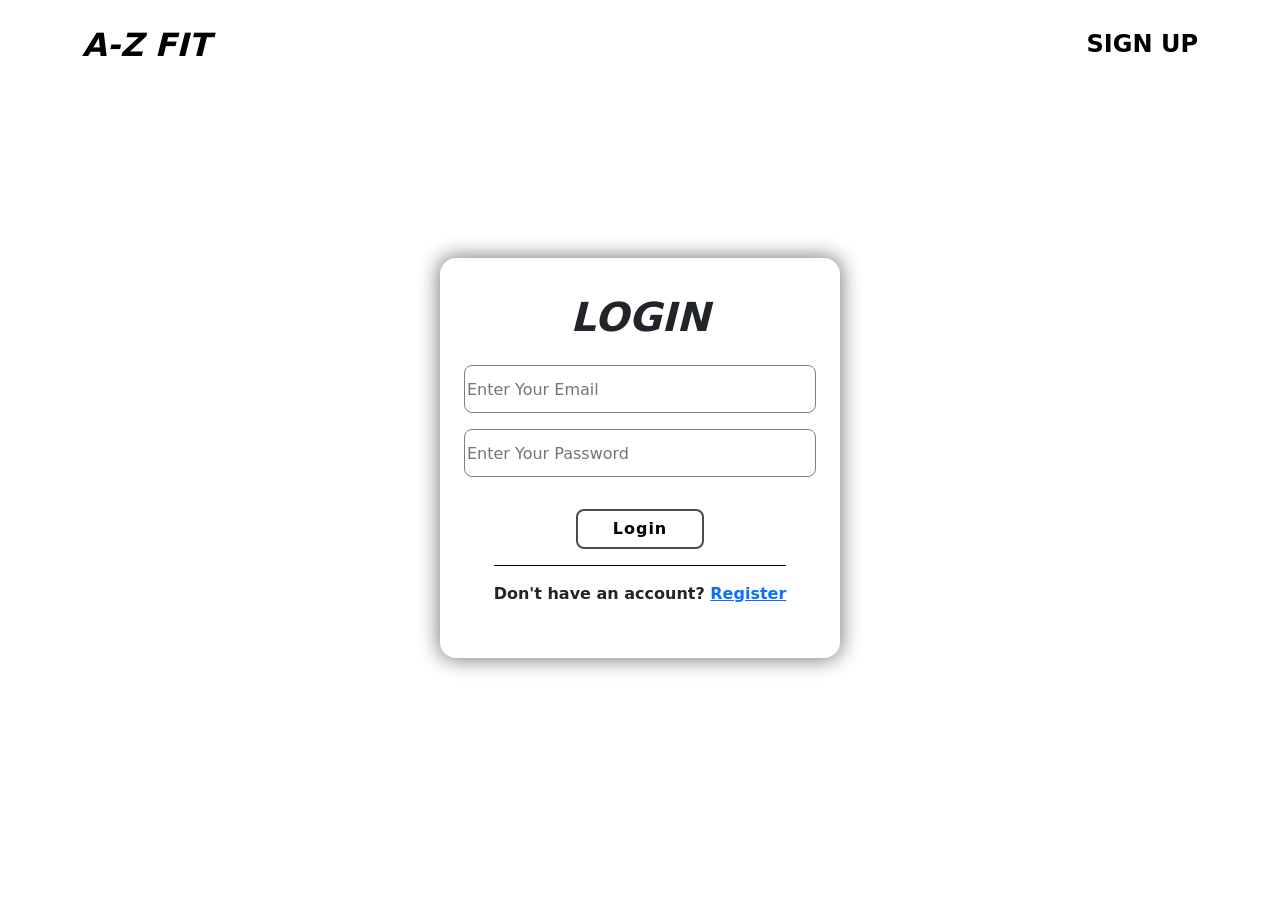
<file: login.html>
<!DOCTYPE html>
<html lang="en">

<head>
  <link rel="shortcut icon" href="./assets/login icon.png" type="image/x-icon">
  <link rel="stylesheet" href="login.css">
  <meta charset="UTF-8">
  <meta name="viewport" content="width=device-width, initial-scale=1.0">
  <title>LOGIN</title>
  <!-- BS CS LINK -->
  <link rel="stylesheet" href="https://cdn.jsdelivr.net/npm/bootstrap@5.3.3/dist/css/bootstrap.min.css">
  <!-- BS JS LINK -->
  <script src="https://cdn.jsdelivr.net/npm/bootstrap@5.3.3/dist/js/bootstrap.bundle.min.js
      "></script>

</head>

<body>
  
  <nav id="navigation">
    <div class="container nav-log">
        <a class="navbar-brand color-dark " href="index.html">
          <h2 style="text-decoration: none; color: black; font-weight: bold; font-style: italic;">
            A-Z FIT
          </h2>
        </a>

        <h4>
          <a href="sign up.html">SIGN UP</a>
        </h4>

</nav>




  <div id="login-outer" class="container">
    <div class="loginpage">
      <form class="loginform">
         <h2 style="text-align: center; font-size: 2.5rem; font-weight: bold; font-style: oblique;">
          LOGIN
         </h2>
        <div>
          <input type="email" id="form2Example1" placeholder="Enter Your Email"/>
          <p id="emailerror" class="error"></p>
        </div>
        <div>
          <input type="text" id="form2Example2" placeholder="Enter Your Password" />
          <p id="passerror" class="error"></p>
        </div>
        <p id="msg" class="error"></p>
        <button  type="button" id="login-btn">Login</button>
        <p style="font-weight: bold; border-top: 1px solid black; padding-top: 1em;">Don't have an account? <a href="sign up.html">Register</a></p>
      </form>
    </div>
  </div>

  <script src="login.js"></script>
</body>

</html>
</file>
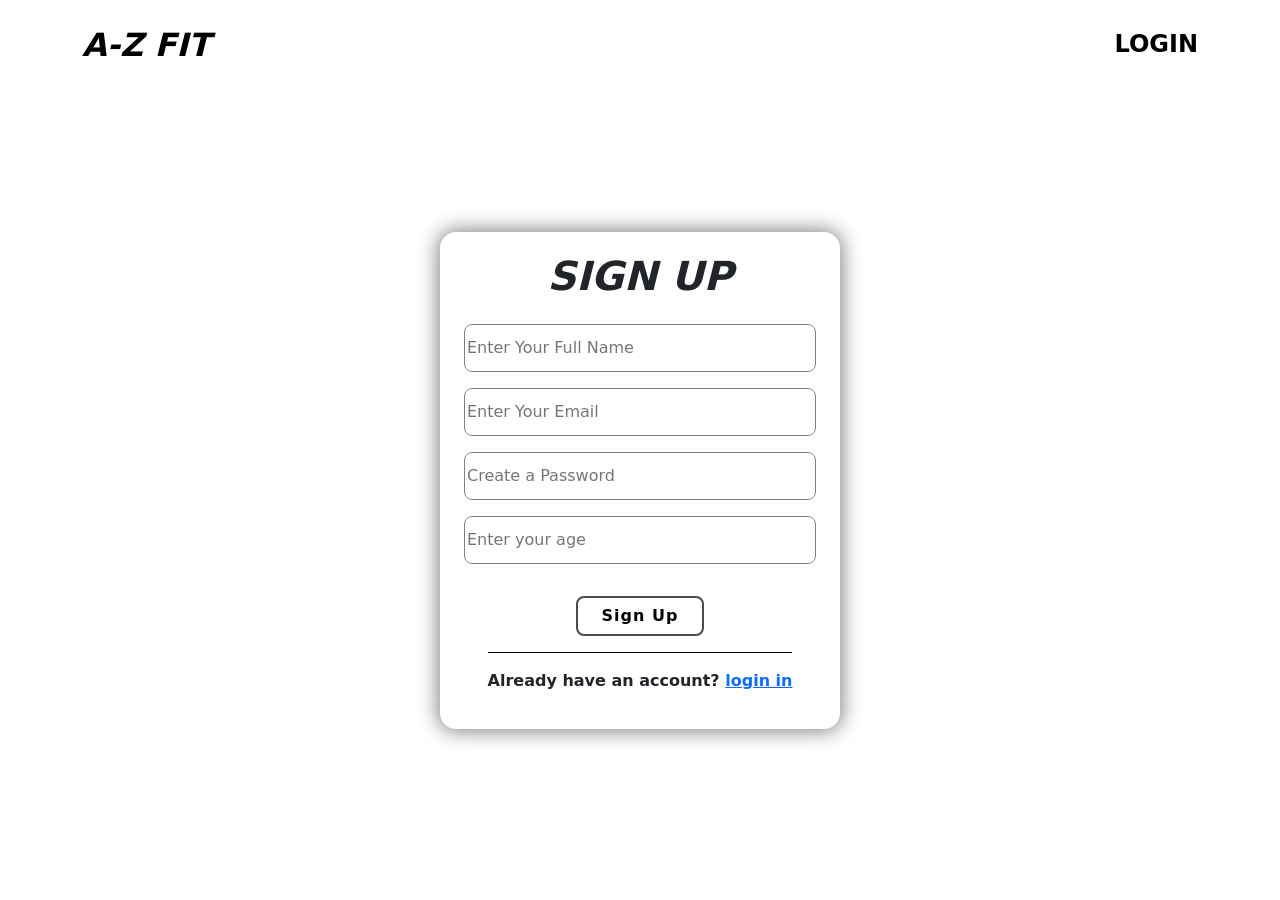
<file: sign up.html>
<!DOCTYPE html>
<html lang="en">

<head>
    <link rel="shortcut icon" href="./assets/sign up icon.png" type="image/x-icon">
    <link rel="stylesheet" href="sign up.css">
    <meta charset="UTF-8">
    <meta name="viewport" content="width=device-width, initial-scale=1.0">
    <title>SIGN UP</title>
    <!-- BS CS LINK -->
    <link rel="stylesheet" href="https://cdn.jsdelivr.net/npm/bootstrap@5.3.3/dist/css/bootstrap.min.css">
    <!-- BS JS LINK -->
    <script src="https://cdn.jsdelivr.net/npm/bootstrap@5.3.3/dist/js/bootstrap.bundle.min.js
      "></script>

</head>

<body>
     
  <nav id="navigation">
    <div class="container nav-log">
        <a class="navbar-brand color-dark " href="index.html">
          <h2 style="text-decoration: none; color: black; font-weight: bold; font-style: italic;">
            A-Z FIT
          </h2>
        </a>

        <h4>
          <a href="login.html">LOGIN</a>
        </h4>

</nav>






    <div id="signup-outer" class="container">
        <div class="loginpage">
            <form>
                <!-- <img src="./assets/sign up icon.png" height="70px" width="auto" alt=""> -->
                <h2 style="text-align: center; font-size: 2.5rem; font-weight: bold; font-style: oblique;">
                  SIGN UP
                 </h2>
                <div>
                    <input type="text" id="fullname" placeholder="Enter Your Full Name">
                    <p id="nameerror" class="error"></p>
                </div>
                <div>
                    <input type="text" id="email" placeholder="Enter Your Email">
                    <p id="emailerror" class="error"></p>
                </div>
              
                <div>
                    <input type="text" id="pass" placeholder="Create a Password">
                    <p id="passerror" class="error"></p>
                </div>

                <div>
                    <input type="text" id="age" placeholder="Enter your age">
                    <p id="ageerror" class="error"></p>
                </div>

                  <div id="msg" class="error"></div>
                <button type="button" id="signup-btn">
                    Sign Up
                </button>
                <p style="font-weight: bold; border-top: 1px solid black; padding-top: 1em;">Already have an account? <a href="login.html">login in</a></p>
            </form>
        </div>
    </div>

    <script src="signup.js"></script>
</body>

</html
</file>
<file: login.css>
body {
    margin: 0%;
    padding: 0%;
    box-sizing: border-box;
}
#navigation {
    padding: 2% 2% !important;
  }
  .nav-log{
    display: flex !important;
    justify-content: space-between !important;
    align-items: center !important;
  }
  .nav-log h4 a{
    color: black !important;
    text-decoration: none !important;
    font-weight: bold !important;
  }
 /* login start */
 #login-outer {
     display: flex;
     justify-content: center;
     align-items: center;
     height: 80vh;
     width: 100%;
 }
 .loginform {
     display: flex;
     flex-direction: column;
     justify-content: center;
     align-items: center;
     gap: 1em;
     box-shadow: 0px 0px 20px 2px gray;
     height: 25em;
     width: 25em;
     border-radius: 16px;
     /* padding: % 0%; */
 }

 .loginform input {
     height: 3em;
     width: 22em;
     border-radius: 8px;
     border: 1px solid gray;
 }
 @media(max-width:560px) {
    #login-outer {
        display: flex;
        justify-content: center;
        align-items: center;
        height: 90vh;
        width: 100%;
    }
 }
 @media(max-width:420px) {
    .loginform {
         display: flex;
         flex-direction: column;
         justify-content: center;
         align-items: center;
         gap: 1em;
         box-shadow: 0px 0px 20px 2px gray;
         height: 25em;
         width: 22em;
         border-radius: 16px;
         /* padding: 5% 0%; */

     }

     .loginform input {
         height: 3em;
         width: 19em;
         border-radius: 8px;
         border: 1px solid gray;
     }
    
 }
 @media(max-width:370px) {
    .loginform {
        display: flex;
        flex-direction: column;
        justify-content: center;
        align-items: center;
        gap: 1em;
        box-shadow: 0px 0px 20px 2px gray;
        height: 25em;
        width: 18em;
        border-radius: 16px;
        /* padding: % 0%; */

    }

    .loginform input {
        height: 3em;
        width: 16em;
        border-radius: 8px;
        border: 1px solid gray;
    }
}

 #login-btn {
    height: 2.5em;
    width: 8em;
    background-color: transparent;
    border: 2px solid rgba(0, 0, 0, 0.7);
    font-weight: bold;
    letter-spacing: 1px;
    border-radius: 8px;
    transition: 0.6s;
    margin-top: 0%;
 }

 #login-btn:hover {
    color: white;
    background-color: rgba(0, 0, 0, 0.7);
    border: none;
 }

 .error {
     color: red !important;
     padding: 0%;
     margin: 0%;
 }
</file>
<file: sign up.css>
body {
    margin: 0%;
    padding: 0%;
    box-sizing: border-box;
}

#navigation {
    padding: 2% 2% !important;
  }
  .nav-log{
    display: flex !important;
    justify-content: space-between !important;
    align-items: center !important;
  }
  .nav-log h4 a{
    color: black !important;
    text-decoration: none !important;
    font-weight: bold !important;
  }


/* signup start */
#signup-outer {
    display: flex;
    justify-content: center;
    align-items: center;
    height: 85vh;
    width: 100%;
    margin-bottom: 2em;
}
form {
    display: flex;
    flex-direction: column;
    justify-content: center;
    align-items: center;
    gap: 1em;
    box-shadow: 0px 0px 20px 2px gray;
    height: fit-content;
    width: 25em;
    border-radius: 16px;
    padding: 5% 0%;
}
 input {
     height: 3em;
     width: 22em;
    border-radius: 8px;
    border: 1px solid gray;
 }
@media(max-width:450px){
    form {
        display: flex;
        flex-direction: column;
        justify-content: center;
        align-items: center;
        gap: 0.8em;
        box-shadow: 0px 0px 20px 2px gray;
        height: fit-content;
        width: 22em;
        border-radius: 16px;
        /* padding: 4% 0%; */
    }
    input {
        height: 2.5em;
        width: 19em;
       border-radius: 8px;
       border: 1px solid gray;
    }
    .error{
        width: 16em;
    }
    #signup-outer {
        display: flex;
        justify-content: center;
        align-items: center;
        height: 90vh;
        width: 100%;
        margin-bottom: 2em;
    }
}
@media(max-width:400px) {
   form {
       display: flex;
       flex-direction: column;
       justify-content: center;
       align-items: center;
       gap: 1em;
       box-shadow: 0px 0px 20px 2px gray;
       height: fit-content;
       width: 18em;
       border-radius: 16px;
       padding: 5% 0%;

   }

   input {
       height: 3em;
       width: 16em;
       border-radius: 8px;
       border: 1px solid gray;
   }
  
}
#signup-btn{
    height: 2.5em;
    width: 8em;
    background-color: transparent;
    border: 2px solid rgba(0, 0, 0, 0.7);
    font-weight: bold;
    letter-spacing: 1px;
    border-radius: 8px;
    transition: 0.6s;
    margin-top: 0%;
}
#signup-btn:hover{
    color: white;
    background-color: rgba(0, 0, 0, 0.7);
    border: none;
}
.error{
    color: red !important;
    padding: 0%;
    margin: 0%;
}
</file>
